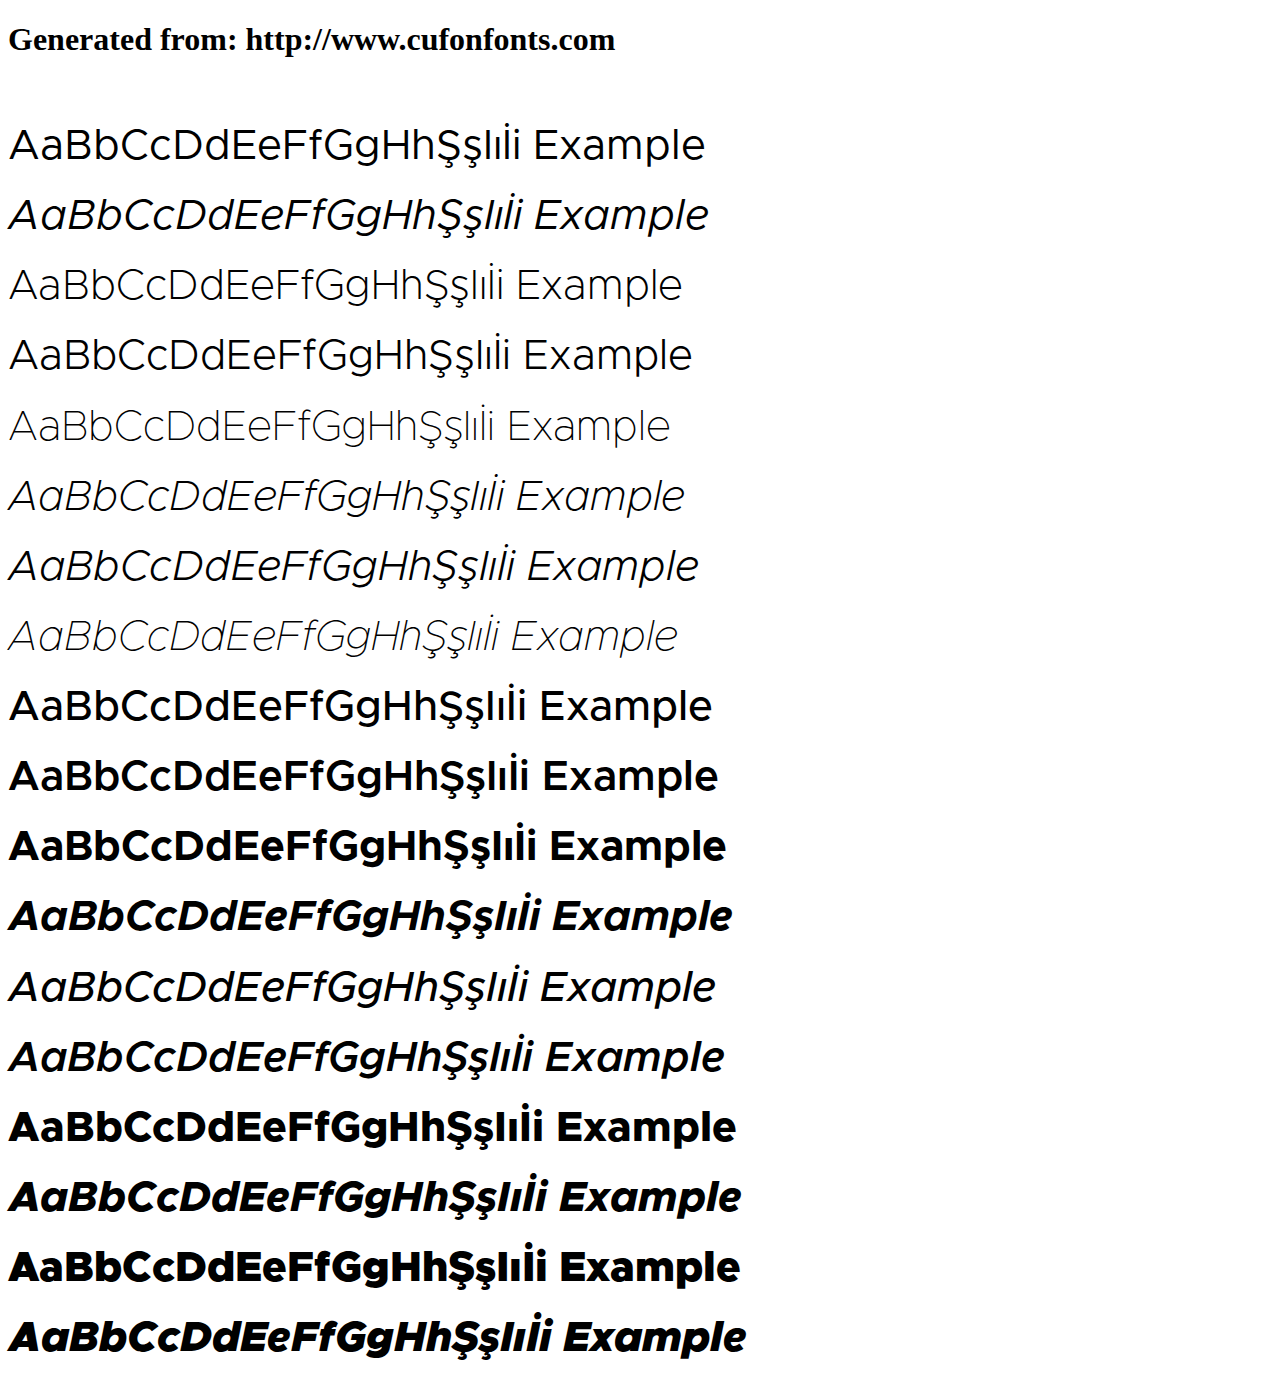
<file: assets/fonts/metropolis/example.html>
<!DOCTYPE html>
<html xmlns="http://www.w3.org/1999/xhtml">
<head>
    <meta http-equiv="Content-Type" content="text/html; charset=utf-8"/>
    <link rel="stylesheet" type="text/css"
          href="style.css"/>
</head>

<body>

<h1>Generated from: http://www.cufonfonts.com</h1><br/>
<h1 style="font-family:'Metropolis Regular';font-weight:normal;font-size:42px">AaBbCcDdEeFfGgHhŞşIıİi Example</h1>
<h1 style="font-family:'Metropolis Regular Italic';font-weight:normal;font-size:42px">AaBbCcDdEeFfGgHhŞşIıİi Example</h1>
<h1 style="font-family:'Metropolis Extra Light';font-weight:normal;font-size:42px">AaBbCcDdEeFfGgHhŞşIıİi Example</h1>
<h1 style="font-family:'Metropolis Light';font-weight:normal;font-size:42px">AaBbCcDdEeFfGgHhŞşIıİi Example</h1>
<h1 style="font-family:'Metropolis Thin';font-weight:normal;font-size:42px">AaBbCcDdEeFfGgHhŞşIıİi Example</h1>
<h1 style="font-family:'Metropolis Extra Light Italic';font-weight:normal;font-size:42px">AaBbCcDdEeFfGgHhŞşIıİi Example</h1>
<h1 style="font-family:'Metropolis Light Italic';font-weight:normal;font-size:42px">AaBbCcDdEeFfGgHhŞşIıİi Example</h1>
<h1 style="font-family:'Metropolis Thin Italic';font-weight:normal;font-size:42px">AaBbCcDdEeFfGgHhŞşIıİi Example</h1>
<h1 style="font-family:'Metropolis Medium';font-weight:normal;font-size:42px">AaBbCcDdEeFfGgHhŞşIıİi Example</h1>
<h1 style="font-family:'Metropolis Semi Bold';font-weight:normal;font-size:42px">AaBbCcDdEeFfGgHhŞşIıİi Example</h1>
<h1 style="font-family:'Metropolis Bold';font-weight:normal;font-size:42px">AaBbCcDdEeFfGgHhŞşIıİi Example</h1>
<h1 style="font-family:'Metropolis Bold Italic';font-weight:normal;font-size:42px">AaBbCcDdEeFfGgHhŞşIıİi Example</h1>
<h1 style="font-family:'Metropolis Medium Italic';font-weight:normal;font-size:42px">AaBbCcDdEeFfGgHhŞşIıİi Example</h1>
<h1 style="font-family:'Metropolis Semi Bold Italic';font-weight:normal;font-size:42px">AaBbCcDdEeFfGgHhŞşIıİi Example</h1>
<h1 style="font-family:'Metropolis Extra Bold';font-weight:normal;font-size:42px">AaBbCcDdEeFfGgHhŞşIıİi Example</h1>
<h1 style="font-family:'Metropolis Extra Bold Italic';font-weight:normal;font-size:42px">AaBbCcDdEeFfGgHhŞşIıİi Example</h1>
<h1 style="font-family:'Metropolis Black';font-weight:normal;font-size:42px">AaBbCcDdEeFfGgHhŞşIıİi Example</h1>
<h1 style="font-family:'Metropolis Black Italic';font-weight:normal;font-size:42px">AaBbCcDdEeFfGgHhŞşIıİi Example</h1>


</body>
</html>
</file>
<file: assets/fonts/metropolis/style.css>
/* #### Generated By: http://www.cufonfonts.com #### */

    @font-face {
    font-family: 'Metropolis Regular';
    font-style: normal;
    font-weight: normal;
    src: local('Metropolis Regular'), url('Metropolis-Regular.woff') format('woff');
    }
    

    @font-face {
    font-family: 'Metropolis Regular Italic';
    font-style: normal;
    font-weight: normal;
    src: local('Metropolis Regular Italic'), url('Metropolis-RegularItalic.woff') format('woff');
    }
    

    @font-face {
    font-family: 'Metropolis Extra Light';
    font-style: normal;
    font-weight: normal;
    src: local('Metropolis Extra Light'), url('Metropolis-ExtraLight.woff') format('woff');
    }
    

    @font-face {
    font-family: 'Metropolis Light';
    font-style: normal;
    font-weight: normal;
    src: local('Metropolis Light'), url('Metropolis-Light.woff') format('woff');
    }
    

    @font-face {
    font-family: 'Metropolis Thin';
    font-style: normal;
    font-weight: normal;
    src: local('Metropolis Thin'), url('Metropolis-Thin.woff') format('woff');
    }
    

    @font-face {
    font-family: 'Metropolis Extra Light Italic';
    font-style: normal;
    font-weight: normal;
    src: local('Metropolis Extra Light Italic'), url('Metropolis-ExtraLightItalic.woff') format('woff');
    }
    

    @font-face {
    font-family: 'Metropolis Light Italic';
    font-style: normal;
    font-weight: normal;
    src: local('Metropolis Light Italic'), url('Metropolis-LightItalic.woff') format('woff');
    }
    

    @font-face {
    font-family: 'Metropolis Thin Italic';
    font-style: normal;
    font-weight: normal;
    src: local('Metropolis Thin Italic'), url('Metropolis-ThinItalic.woff') format('woff');
    }
    

    @font-face {
    font-family: 'Metropolis Medium';
    font-style: normal;
    font-weight: normal;
    src: local('Metropolis Medium'), url('Metropolis-Medium.woff') format('woff');
    }
    

    @font-face {
    font-family: 'Metropolis Semi Bold';
    font-style: normal;
    font-weight: normal;
    src: local('Metropolis Semi Bold'), url('Metropolis-SemiBold.woff') format('woff');
    }
    

    @font-face {
    font-family: 'Metropolis Bold';
    font-style: normal;
    font-weight: normal;
    src: local('Metropolis Bold'), url('Metropolis-Bold.woff') format('woff');
    }
    

    @font-face {
    font-family: 'Metropolis Bold Italic';
    font-style: normal;
    font-weight: normal;
    src: local('Metropolis Bold Italic'), url('Metropolis-BoldItalic.woff') format('woff');
    }
    

    @font-face {
    font-family: 'Metropolis Medium Italic';
    font-style: normal;
    font-weight: normal;
    src: local('Metropolis Medium Italic'), url('Metropolis-MediumItalic.woff') format('woff');
    }
    

    @font-face {
    font-family: 'Metropolis Semi Bold Italic';
    font-style: normal;
    font-weight: normal;
    src: local('Metropolis Semi Bold Italic'), url('Metropolis-SemiBoldItalic.woff') format('woff');
    }
    

    @font-face {
    font-family: 'Metropolis Extra Bold';
    font-style: normal;
    font-weight: normal;
    src: local('Metropolis Extra Bold'), url('Metropolis-ExtraBold.woff') format('woff');
    }
    

    @font-face {
    font-family: 'Metropolis Extra Bold Italic';
    font-style: normal;
    font-weight: normal;
    src: local('Metropolis Extra Bold Italic'), url('Metropolis-ExtraBoldItalic.woff') format('woff');
    }
    

    @font-face {
    font-family: 'Metropolis Black';
    font-style: normal;
    font-weight: normal;
    src: local('Metropolis Black'), url('Metropolis-Black.woff') format('woff');
    }
    

    @font-face {
    font-family: 'Metropolis Black Italic';
    font-style: normal;
    font-weight: normal;
    src: local('Metropolis Black Italic'), url('Metropolis-BlackItalic.woff') format('woff');
    }
</file>
